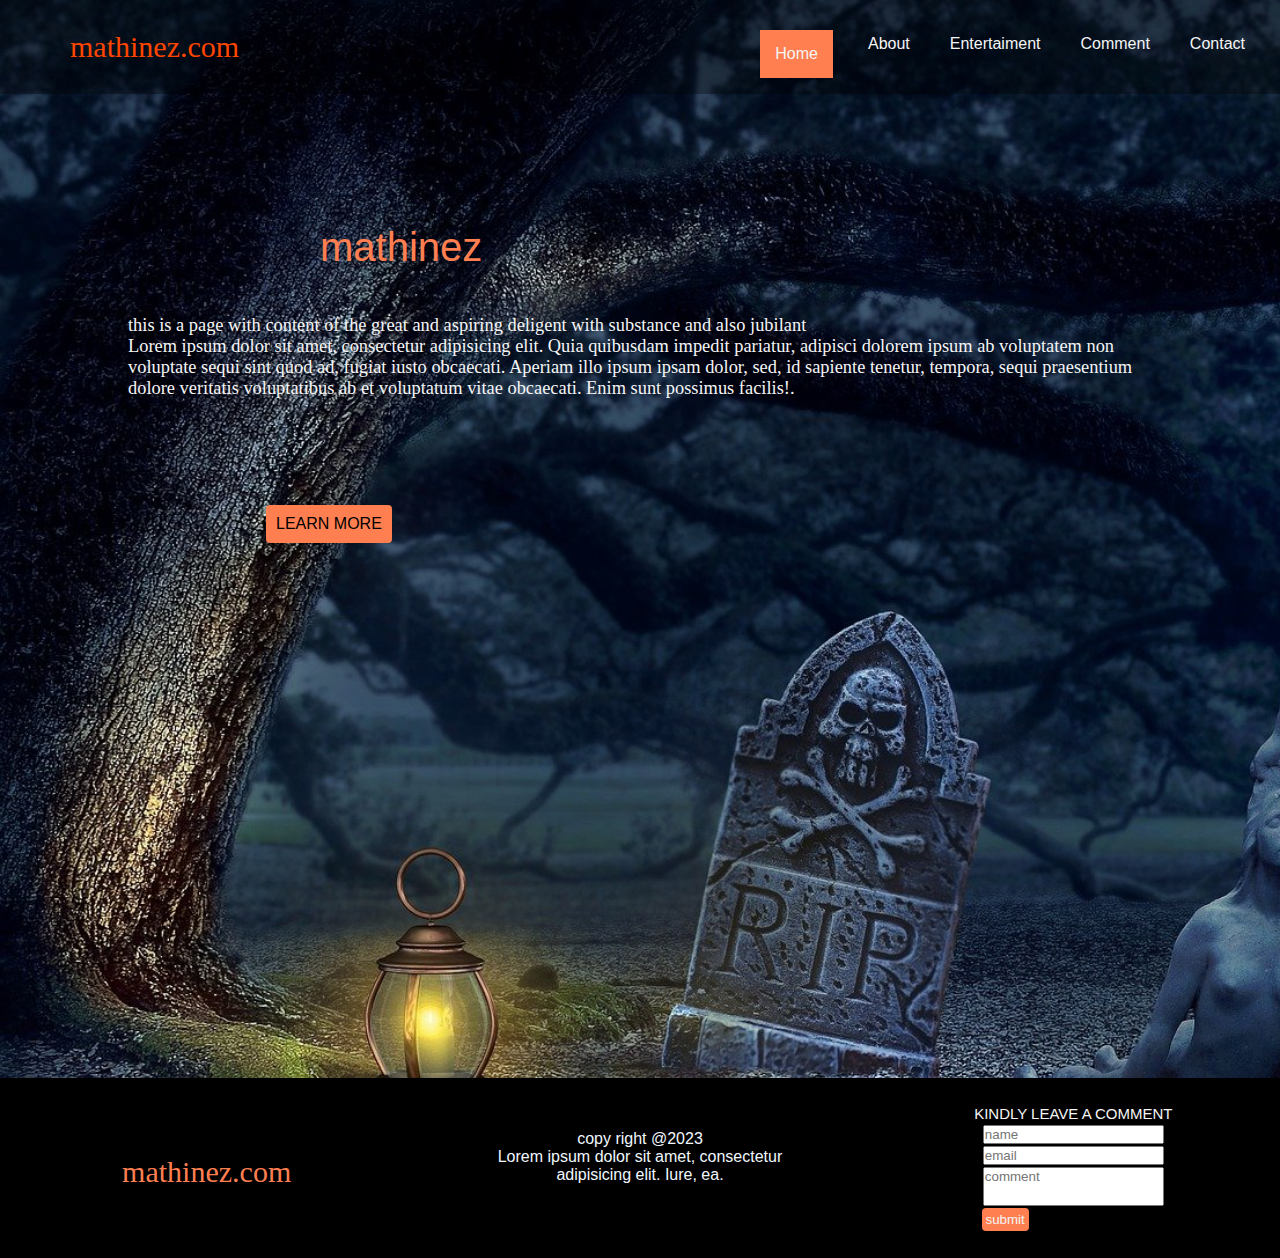
<file: index.html>
<!DOCTYPE html>
<html lang="en">
<head>
    <meta charset="UTF-8">
    <link rel="stylesheet" href="css/style.css">
    <title>My Portfolio</title>
</head>
<body>
  <header>
     <a  id="logo" href="index.html">mathinez.com</a>
      <nav>
        <ul>
         <li class="active"><a href="index.html">Home</a></li>
          <li><a href="about.html">About</a></li>
          <li><a href="entertainment.html">Entertaiment</a></li>
          <li><a href="comment.html">Comment</a></li>
          <li><a href="contact.html">Contact</a></li>
        </ul>
      </nav>
  </header>
<!--CONTENT-->
  
  <div class="cover">
      <h1>mathinez</h1>
      <p>this is a page with content of the great and aspiring deligent with substance and also jubilant <br>Lorem ipsum dolor sit amet, consectetur adipisicing elit. Quia quibusdam impedit pariatur, adipisci dolorem ipsum ab voluptatem non voluptate sequi sint quod ad, fugiat iusto obcaecati. Aperiam illo ipsum ipsam dolor, sed, id sapiente tenetur, tempora, sequi praesentium dolore veritatis voluptatibus ab et voluptatum vitae obcaecati. Enim sunt possimus facilis!.</p>
      <div class="button"><a href="">learn more</a></div>
  </div>
  <section>
    <iframe src="https://www.google.com/maps/embed?pb=!1m18!1m12!1m3!1d3963.500077574274!2d3.336455117443848!3d6.584586899999995!2m3!1f0!2f0!3f0!3m2!1i1024!2i768!4f13.1!3m3!1m2!1s0x0%3A0x752774cb5d5b9aa7!2sTeleport%20Travel!5e0!3m2!1sen!2sng!4v1666949019722!5m2!1sen!2sng"  style="border:0;" allowfullscreen="" loading="lazy" referrerpolicy="no-referrer-when-downgrade"></iframe>
  </section>
 <!--CONTENT-->
  
 <footer>
    <div id="logo">
       <a  href="index.html">mathinez.com</a>
    </div>
    <div class="copy-right">
        <p>copy right @2023<br>
        Lorem ipsum dolor sit amet, consectetur adipisicing elit. Iure, ea.
        </p>
    </div>
    <div class="comment">
        <h2>kindly leave a comment</h2>
        <input type="text" placeholder="name"><br>
        <input type="email" placeholder="email"><br>
        <input type="text" placeholder="comment" class="send"><br>
        <button><a href="">submit</a></button>
    </div>
 </footer>  
</body>
</html>
</file>
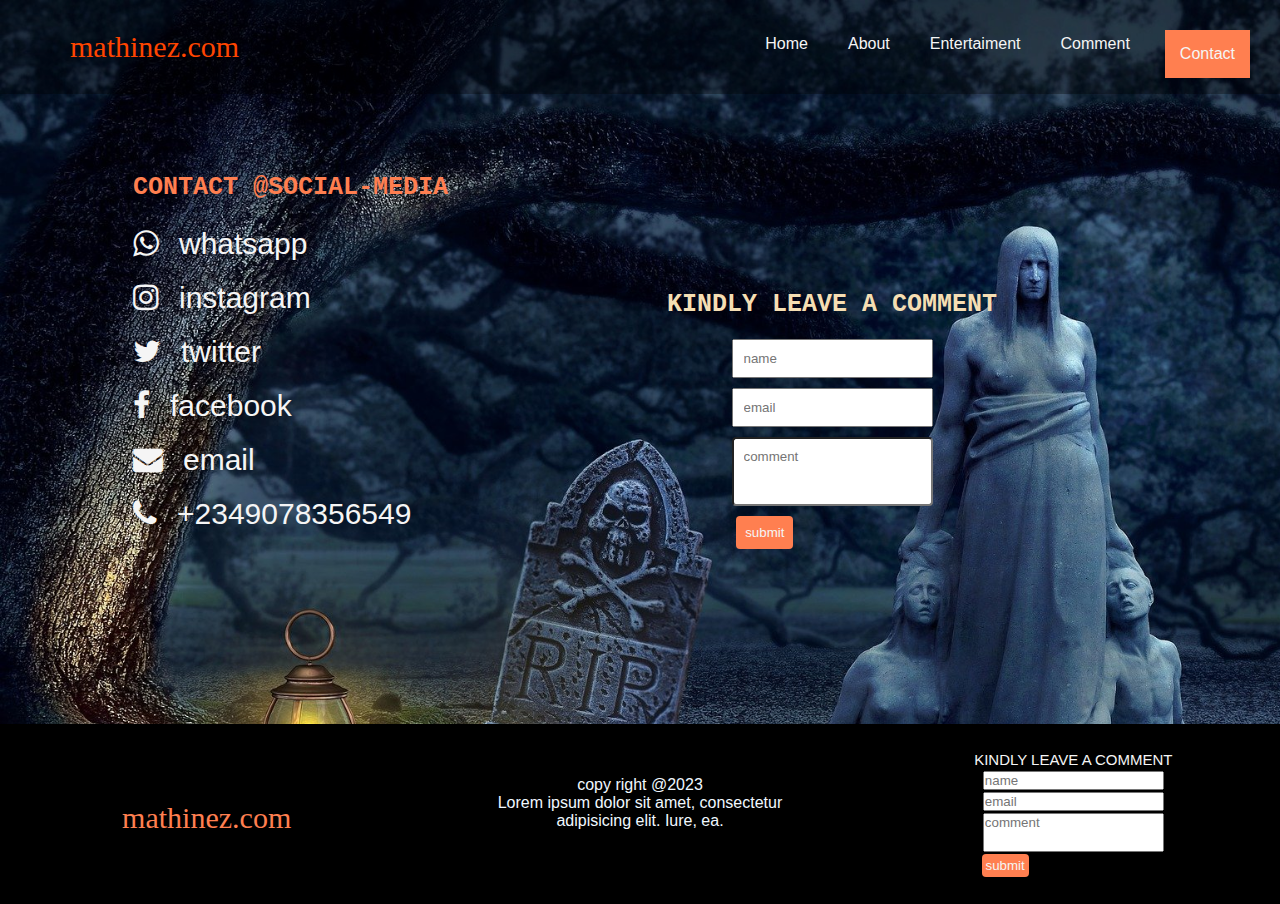
<file: contact.html>
<!DOCTYPE html>
<html lang="en">
<head>
    <meta charset="UTF-8">
    <link rel="stylesheet" href="css/style.css">
     <link rel="stylesheet" type="text/css" href="https://stackpath.bootstrapcdn.com/font-awesome/4.7.0/css/font-awesome.min.css">
    <title>contact</title>
    <meta name="description" content="">
</head>
<body>
  <header>
     <a  id="logo" href="index.html">mathinez.com</a>
      <nav>
        <ul>
         <li><a href="index.html">Home</a></li>
          <li><a href="about.html">About</a></li>
          <li><a href="entertainment.html">Entertaiment</a></li>
          <li><a href="comment.html">Comment</a></li>
          <li class="active"><a href="">Contact</a></li>
        </ul>
      </nav>
  </header>
  <!--CONTENT-->
  
  <div id="contact-page">
      <div class="social-media">
          <h3>contact @social-media</h3>
          <a href="http://wa.me/2348104849150/?text=hello, am mathinez"><i class="fa fa-whatsapp"></i>whatsapp</a>
          <a href=""><i class="fa fa-instagram"></i>instagram</a>
          <a href="http://twitter.com/mathinez"><i class="fa fa-twitter"></i>twitter</a>
          <a href=""><i class="fa fa-facebook"></i>facebook</a>
          <a href="mailto:mathinez994@yahoo.com"><i class="fa fa-envelope"></i>email</a>
          <a href="+2349078356549"><i class="fa fa-phone"></i>+2349078356549</a>
      </div>
      <div class="official">
        <h3>kindly leave a comment</h2>
        <input type="text" placeholder="name"><br>
        <input type="email" placeholder="email"><br>
        <input type="text" placeholder="comment" class="send"><br>
        <button><a href="">submit</a></button>
      </div>
  </div>
  <!--END OF CONTENT-->
 <footer>
    <div id="logo">
       <a  href="index.html">mathinez.com</a>
    </div>
    <div class="copy-right">
        <p>copy right @2023<br>
        Lorem ipsum dolor sit amet, consectetur adipisicing elit. Iure, ea.
        </p>
    </div>
    <div class="comment">
        <h2>kindly leave a comment</h2>
        <input type="text" placeholder="name"><br>
        <input type="email" placeholder="email"><br>
        <input type="text" placeholder="comment" class="send"><br>
        <button><a href="">submit</a></button>
    </div>
 </footer>  
</body>
</html>
</file>
<file: css/style.css>
*
{
    margin: 0;
    padding: 0;
}

body
{
    font-family: arial;
    background-image: url(tombstone-1920.jpg);
    background-position: center center fixed;
    background-size: cover;
    background-repeat: no-repeat;

    height: 100%;
    width: 100%;
}

/*HEADER*/
header
{
    width: 100%;
    padding: 30px;
    background: #0005;
}
a
{
    text-decoration: none;
}
li
{
    list-style: none;
}
nav
{
   float: right; 
}
nav ul
{
    display: inline-flex;
    margin-right: 30px;
}
nav ul li   
{
   margin:  0px 30px 0px 0px;
    padding: 5px
}
nav ul li a
{
    color: whitesmoke;
}
nav ul li a:hover
{
    background: azure;
    padding: 20px;
    cursor: pointer;
    color: black;
}
/*ACTIVE*/

.active
{
    background: coral;
    color: whitesmoke;
    padding: 15px; 
}

/*LOGO*/
#logo
{
    color: orangered;
    font-family: cursive;
    font-size: 30px;
    margin-left: 30px;
    padding: 10px;
}
#logo:hover
{
    color: whitesmoke;
    padding: 10px;
    transition: 0.5s ease;
}

/*COVER*/
.cover
{
    width: 80%;
    margin: 0 auto;
    height: 70vh;
    display: flex;
    justify-content: center;
    align-items: center;
   
}
.cover h1
{
    color: coral;
   position: absolute;
    left: 25%;
    top: 25%;
    font-weight: 300;
    font-family: cursive, sans-serif;
    font-size: 40px;
    cursor: pointer;
}
.cover h1:hover
{
    color: whitesmoke;
    transition: 0.5s;
    cursor: pointer;
}

.cover p
{
    color: whitesmoke;
   position: absolute;
    top: 35%;
    left: 10%;
    max-width: 80%;
    cursor: pointer;
    font-family: cursive;
    font-size: 1.15rem;
    
}

.cover .button
{
    color: whitesmoke;
    background: coral;
    position: absolute;
    top: 55%;
    left: 20%;
    margin: 10px;
    padding: 10px;
    text-decoration: none;
    border-radius: 4px;
}
.cover .button a
{
   color: black;
    text-transform: uppercase;
}

.cover .button:hover
{
    padding: 15px;
    background: white;
    transition: 0.3s;
    cursor: pointer;
}

iframe
{
   position: relative;
   height: 350px;
   width: 80%;
   left: 10%;
}

/*FOOTER*/
footer
{
    position: relative;
    bottom: 0%;
    background: #000;
    width: 100%;
    height: 20vh;
    display: grid;
    grid-gap: 20px;
    grid-template-columns: repeat(auto-fill, minmax(400px,1fr));
    align-content: center;    
}

footer #logo
{
    text-align: center;
    margin: 40px 0px 0px 0px;
}
footer #logo a
{
    color: coral;
}
footer #logo a:hover
{
    color: whitesmoke;
    font-size: 40px;
    transition: 0.5s ease;
}

footer .copy-right
{
    text-align: center;
    margin: 20px;
    padding: 5px;
    color: aliceblue
}

footer .comment
{
    text-align: center;
}
footer .comment h2
{
    font-size: 15px;
    margin: 0px 0px 3px 0px;
    color: whitesmoke;
    text-transform: uppercase;
    font-weight: 200;
}
footer .comment input
{
    margin: 0px 0px 2px 0px;
    
}
footer .comment .send
{
    padding: 0px 0px 20px 0px
}
footer .comment button
{
    text-align: left;
    margin-right: 33%;
    padding: 4px;
    background: coral;
    border-radius: 4px;
    border: none;
    
}
footer .comment button a
{
    color: whitesmoke;
}

footer .comment button:hover
{
    background: orangered;
    padding: 5px;
    transition: 0.5s;
}

/*CONTACT PAGE*/

#contact-page
{
    width: 80%;
    margin: 0 auto;
    height: 70vh;
    display: grid;
    grid-gap: 20px;
    grid-template-columns: 1fr 1fr;
    align-content: center;
    justify-content: center;
}

#contact-page .social-media
{
    width:30%;
    margin: 0 auto;
    position: absolute;
    top: 17%;
}

#contact-page .social-media a
{
    display: block;
    color: whitesmoke;
    margin: 0px 0px 10px 0px;
    padding: 5px;
    font-size: 30px;
    
}
#contact-page .social-media .fa
{
    margin: 0px 20px 0px 0px;
}
#contact-page .social-media h3
{
    color: coral;
    margin: 15px 0px;
    padding: 5px;
    font-size: 25px;
    font-family: monospace;
    text-transform: uppercase;
}

#contact-page .social-media a:hover
{
    color: coral;
    font-size: 35px;
    transition: 0.5s;
}


/*OFFICIAL*/
#contact-page .official
{
    width: 30%;
    margin: 0 auto;
    text-align: center;
    position: absolute;
    right: 20%;
    top: 30%;
}
#contact-page .official input
{
    margin: 0px 0px 10px 0px;
    padding: 10px
}
#contact-page .official .send
{
    padding: 10px 10px 40px;
    border-radius: 4px;
}
#contact-page .official button
{
    padding: 9px;
    background: coral;
    border-radius: 4px;
    margin-right: 35%;
    border: none;
}
#contact-page .official button a
{
    color:whitesmoke;
}
#contact-page .official button:hover
{
    background: orangered;
    padding: 10px;
    transition: 0.5s;
    cursor: pointer;
}

#contact-page .official h3
{
    color: wheat;
    margin: 15px 0px;
    padding: 5px;
    font-size: 25px;
    font-family: monospace;
    text-transform: uppercase
}



          /*ENTERTAINMENT PAGE*/


#entertainment
{
    width: 100%;
    height: 100%;
    background: white;
        
}
                

          /*IMAGE GALLERY*/

#entertainment .photo
{
    width: 100%;
    height: 50%;
    display: flex;
    flex-wrap: wrap;
    justify-content: center;
    margin-top: 10%;
    
}

#entertainment .photo-gallery img
{
    width:300px;
    height: 450px;
    margin: 10px;
}
#entertainment .photo-gallery h2
{
    color: whitesmoke;
    position: absolute;
    top:15%;
    left: 5%;
    font-size: 30px;
    font-family: serif;
    font-weight: 300;
    text-transform: uppercase;
    margin: 20px;
    padding: 20px;
    box-shadow: 0px 0px 10px;
    border-bottom: 3px solid lightskyblue;
    border-right: 3px solid lightskyblue;
}

#entertainment .photo h4
{
    color: black;
    margin: 0px 0px 10px 10px;
    text-transform: uppercase;
    font-weight: 200;
    font-size: 0.7rem;
}

#entertainment .photo-gallery img:hover
{
    width:320px;
    height: 470px;
    background: #0005;
    box-shadow: 0px 0px 10px;
    transition: 0.5s;
}


               /*VIDEO GALLERY*/


#entertainment .vid-gallery video
{
    width: 400px;
    height: 400px;
    box-shadow: 0px 0px 10px;
   
}

#entertainment .vid-gallery .vid
{
    width: 100%;
    height: 50%;
    margin-top: 5%;
    display: grid;
    grid-gap: 20px;
    grid-template-columns: repeat(auto-fill, minmax(400px,1fr));
    margin-top: 3%;
    justify-items: center;
}


#entertainment .vid-gallery h5
{
    color:black;
    font-size: 40px;
    font-family: serif;
    font-weight: 200;
    position: relative;
    left: 10%;
    width: 20%;
    text-align: center;
    border-bottom: 3px solid whitesmoke;
    border-right: 3px solid whitesmoke;
    padding: 10px;
    box-shadow: 0px 0px 10px;
}

#entertainment .vid-gallery video:hover
{
    width: 420px;
    height: 420px;
    background: #000;
    transition: 0.5s;
}



























             /*MEDIA QUERRY*/
@media only screen and (max-width: 1000px)
{
       /*HEADER*/
    header nav
    {
        float: right;
    }
    header nav ul li
    {
        padding: 5px;
        margin: 0px 20px 0px 0px;
        font-size: 20px
    }
    nav ul li a:hover
{
    background: azure;
    padding: 10px;
    cursor: pointer;
    color: black;
    }
    header #logo
    {
      position: absolute;
        top: 0px;
        left: 5%
    }
    .active
   {
    background: coral;
    color: whitesmoke;
    padding: 5px; 
   }
    
  /*CONTACT PAGE*/
    
    
    #contact-page
{
    width: 100%;
    margin: 0;
    height: 60vh;
    display: grid;
    grid-gap: 5px;
    grid-template-columns: 1fr 1fr;
    align-content: center;
}
    
    
    /*SOCIAL*/
    #contact-page .social-media
{
    width:50%;
    position: absolute;
    top: 17%;
    left: 12%
}
    #contact-page .social-media a
{
    display: block;
    color: whitesmoke;
    margin: 0px 0px 5px 0px;
    padding: 5px;
    font-size: 25px;
    
}
    
 #contact-page .social-media h3
{
    color: aquamarine;
    margin: 15px 0px;
    padding: 0px;
    font-size: 25px;
    font-family: monospace;     
} 
    #contact-page .social-media a:hover
{
    color: coral;
    font-size: 30px;
    transition: 0.5s;
}
    
    
  /*OFFICIAL*/
#contact-page .official
{
    width: 70%;
    text-align: center;
    position: absolute;
    right: 0;
    top: 17%;
}  
    
 #contact-page .official input
{
    margin: 0px 0px 5px 0px;
    padding: 5px
}   
    
 #contact-page .official h3
{
    color: aquamarine;
    margin: 15px 0px;
    padding: 0px;
    font-size: 25px;
    font-family: monospace;
} 
      #contact-page .official button
{
    padding: 9px;
    background: coral;
    border-radius: 4px;
    margin-right:20%;
    border: none;
} 
    
 
    
    
    
    
    /*FOOTER*/
    

        footer
{
    position: relative;
    bottom: 0%;
    background: #000;
    width: 100%;
    height: 20vh;
    display: grid;
    grid-gap: 5px;
    grid-template-columns: 1fr 1fr 1fr;
    align-content: center;    
}
    
  footer #logo
{
    text-align: center;
    margin: 20px 0px 0px 0px;
}  
    
  footer .copy-right
{
    text-align: center;
    margin: 5px;
    padding: 0px;
    color: aliceblue
}  
    
    
 footer .comment button
{
    margin-right: 37%;
    padding: 4px;
    background: coral;
    border-radius: 4px;
    border: none;
    
}   
    
    
    footer .comment h2
{
    font-size: 12px;
    margin: 0px 0px 3px 0px;
    color: aquamarine;
    text-transform: uppercase;
    font-weight: 200;
}
    
    /*INDEX PAGE COVER*/
    
  .cover
{
    width: 100%;
    height: 70vh;
    display: flex;
    justify-content: center;
    align-items: center;
}
.cover h1
{
    color: coral;
   position: absolute;
    left: 35%;
    top: 20%;
    font-weight: 300;
    font-family: cursive, sans-serif;
    font-size: 40px;
    cursor: pointer;
}

.cover p
{
    color: whitesmoke;
   position: absolute;
    top: 35%;
    left: 10%;
    max-width: 80%;
    cursor: pointer;
    font-family: cursive;
    font-size: 1rem;
    
}

.cover .button
{
    color: whitesmoke;
    background: coral;
    position: absolute;
    top: 64%;
    left: 15%;
    margin: 10px;
    padding: 6px;
    text-decoration: none;
    border-radius: 4px;
}  
    
    
    
    
    
              /*ENTERTAINMENT PAGE*/


#entertainment
{
    width: 100%;
    height: 100%;
    background: white;
        
}
                

          /*IMAGE GALLERY*/


#entertainment .photo-gallery img
{
    width:200px;
    height: 350px;
    margin: 5px;
}
#entertainment .photo-gallery h2
{
    color: whitesmoke;
    position: absolute;
    top:10%;
    left: 5%;
    font-size: 15px;
    font-family: serif;
    font-weight: 200;
    text-transform: uppercase;
    margin: 10px;
    padding: 20px;
    box-shadow: 0px 0px 10px;
    border-bottom: 3px solid lightskyblue;
    border-right: 3px solid lightskyblue;
}

#entertainment .photo-gallery img:hover
{
    width:220px;
    height: 370px;
    background: #0005;
    box-shadow: 0px 0px 10px;
    transition: 0.5s;
}


               /*VIDEO GALLERY*/


#entertainment .vid-gallery video
{
    width: 300px;
    height: 300px;
    box-shadow: 0px 0px 10px;
   
}

#entertainment .vid-gallery .vid
{
    width: 100%;
    height: 50%;
    margin-top: 5%;
    display: grid;
    grid-gap: 20px;
    grid-template-columns: repeat(auto-fill, minmax(300px,1fr));
    margin-top: 3%;
    justify-items: center;
}


#entertainment .vid-gallery h5
{
    color:black;
    font-size: 30px;
    font-family: serif;
    font-weight: 100;
    position: relative;
    left: 10%;
    width: 20%;
    text-align: center;
    border-bottom: 3px solid whitesmoke;
    border-right: 3px solid whitesmoke;
    padding: 10px;
    box-shadow: 0px 0px 10px;
}

#entertainment .vid-gallery video:hover
{
    width: 320px;
    height: 320px;
    background: #000;
    transition: 0.5s;
}

    
    
    
    
    
    
    
    
    
    
    
    
    
    
    
    
    
    
    
  
}
    
    
    
    
    
    
    
    
    
    
    
    
    
    
    
    
    
    
    
    
    
    
    
    
    
    
    
    
    
    
    
    
    
    
    
@media only screen and (max-width: 700px)
{
    /*HEADER*/
    header nav
    {
        float: none;
    }
    header nav ul li
    {
        padding: 0px;
        margin: 30px 20px 0px 0px;
        font-size: 15px
    }
    nav ul li a:hover
{
    background: azure;
    padding: 5px;
    cursor: pointer;
    color: black;
    }
    header #logo
    {
      position: absolute;
        top: 0px;
        left: 20%
    }
    .active
   {
    background: coral;
    color: whitesmoke;
    padding: 5px; 
   }
    
  /*CONTACT PAGE*/
    
    
    #contact-page
{
    width: 100%;
    margin: 0;
    height: 40vh;
    display: grid;
    grid-gap: 5px;
    grid-template-columns: 1fr 1fr;
    align-content: center;
}
    
    
    /*SOCIAL*/
    #contact-page .social-media
{
    width:50%;
    position: absolute;
    top: 17%;
    left: 5%
}
    #contact-page .social-media a
{
    display: block;
    color: whitesmoke;
    margin: 0px 0px 5px 0px;
    padding: 0px;
    font-size: 15px;
    
}
    
 #contact-page .social-media h3
{
    color: aquamarine;
    margin: 15px 0px;
    padding: 0px;
    font-size: 15px;
    font-family: monospace;     
} 
    #contact-page .social-media a:hover
{
    color: coral;
    font-size: 20px;
    transition: 0.5s;
}
    
    
  /*OFFICIAL*/
#contact-page .official
{
    width: 70%;
    text-align: center;
    position: absolute;
    right: 0;
    top: 17%;
}  
    
 #contact-page .official input
{
    margin: 0px 0px 20px 0px;
    padding: 10px
}   
    
 #contact-page .official h3
{
    color: aquamarine;
    margin: 15px 0px;
    padding: 0px;
    font-size: 15px;
    font-family: monospace;
}   
    
 
    
    
    
    /*FOOTER*/
    

        footer
{
    position: relative;
    bottom: 0%;
    background: #000;
    width: 100%;
    height: 40vh;
    display: grid;
    grid-gap: 5px;
    grid-template-columns: 1fr;
    align-content: center;    
}
    
  footer #logo
{
    text-align: center;
    margin: 20px 0px 0px 0px;
}  
    
  footer .copy-right
{
    text-align: center;
    margin: 5px;
    padding: 0px;
    color: aliceblue
}  
    
    
 footer .comment button
{
    margin-right: 25%;
    padding: 4px;
    background: coral;
    border-radius: 4px;
    border: none;
    
}   
    
    
    footer .comment h2
{
    font-size: 12px;
    margin: 0px 0px 3px 0px;
    color: aquamarine;
    text-transform: uppercase;
    font-weight: 200;
}
    
    
    /*INDEX PAGE COVER*/
    
    .cover
{
    width: 100%;
    height: 40vh;
    display: flex;
    justify-content: center;
    align-items: center;
}
.cover h1
{
    color: coral;
   position: absolute;
    left: 30%;
    top: 18%;
    font-weight: 300;
    font-family: cursive, sans-serif;
    font-size: 35px;
    cursor: pointer;
}

.cover p
{
    color: whitesmoke;
   position: absolute;
    top: 25%;
    left: 10%;
    max-width: 80%;
    cursor: pointer;
    font-family: cursive;
    font-size: 0.8rem;
    
}

.cover .button
{
    color: whitesmoke;
    background: coral;
    position: absolute;
    top: 50%;
    left: 10%;
    margin: 10px;
    padding: 5px;
    text-decoration: none;
    border-radius: 4px;
}
    
    
    
              /*ENTERTAINMENT PAGE*/
    
     /*IMAGE GALLERY*/

#entertainment .photo
{
    width: 60%;
    height: 25%;
    justify-content: center;
}

#entertainment .photo-gallery img
{
    width:250px;
    height: 300px;
    margin: 10px;
}
#entertainment .photo-gallery h2
{
    color: whitesmoke;
    position: absolute;
    top:15%;
    left: 5%;
    font-size: 15px;
    font-family: serif;
    font-weight: 100;
    text-transform: uppercase;
    margin: 10px;
    padding: 10px;
    box-shadow: 0px 0px 10px;
    border-bottom: 3px solid lightskyblue;
    border-right: 3px solid lightskyblue;
}

#entertainment .photo-gallery img:hover
{
    width:270px;
    height: 320px;
    background: #0005;
    box-shadow: 0px 0px 10px;
    transition: 0.5s;
}


               /*VIDEO GALLERY*/


#entertainment .vid-gallery video
{
    width: 200px;
    height: 300px;
    box-shadow: 0px 0px 10px;
   
}

#entertainment .vid-gallery .vid
{
    width: 60%;
    height: 25%;
    margin-top: 5%;
    justify-items: center;
}


#entertainment .vid-gallery h5
{
    color:black;
    font-size: 40px;
    font-family: serif;
    font-weight: 200;
    position: relative;
    left: 10%;
    width: 20%;
    text-align: center;
    border-bottom: 3px solid whitesmoke;
    border-right: 3px solid whitesmoke;
    padding: 10px;
    box-shadow: 0px 0px 10px;
}

#entertainment .vid-gallery video:hover
{
    width: 220px;
    height: 320px;
    background: #000;
    transition: 0.5s;
}
    
    
    
    
    
    
    
    

}
</file>
